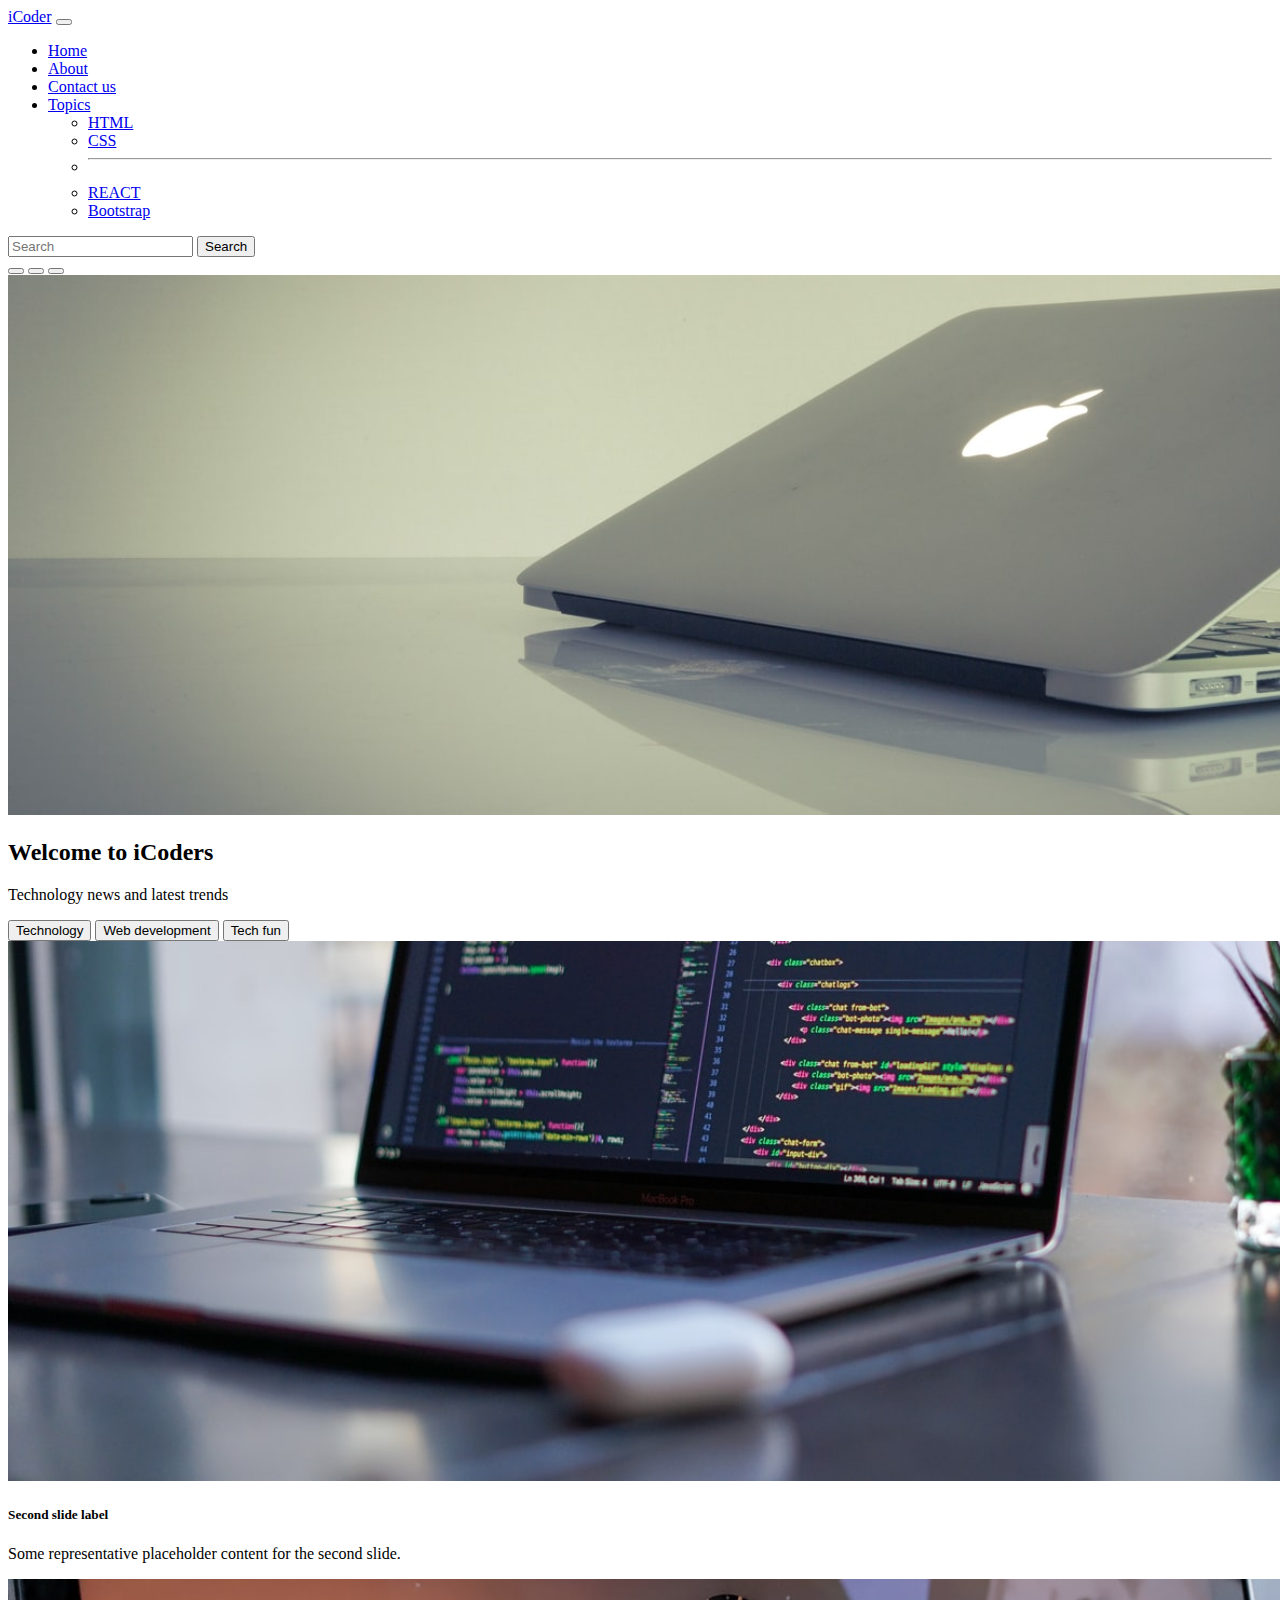
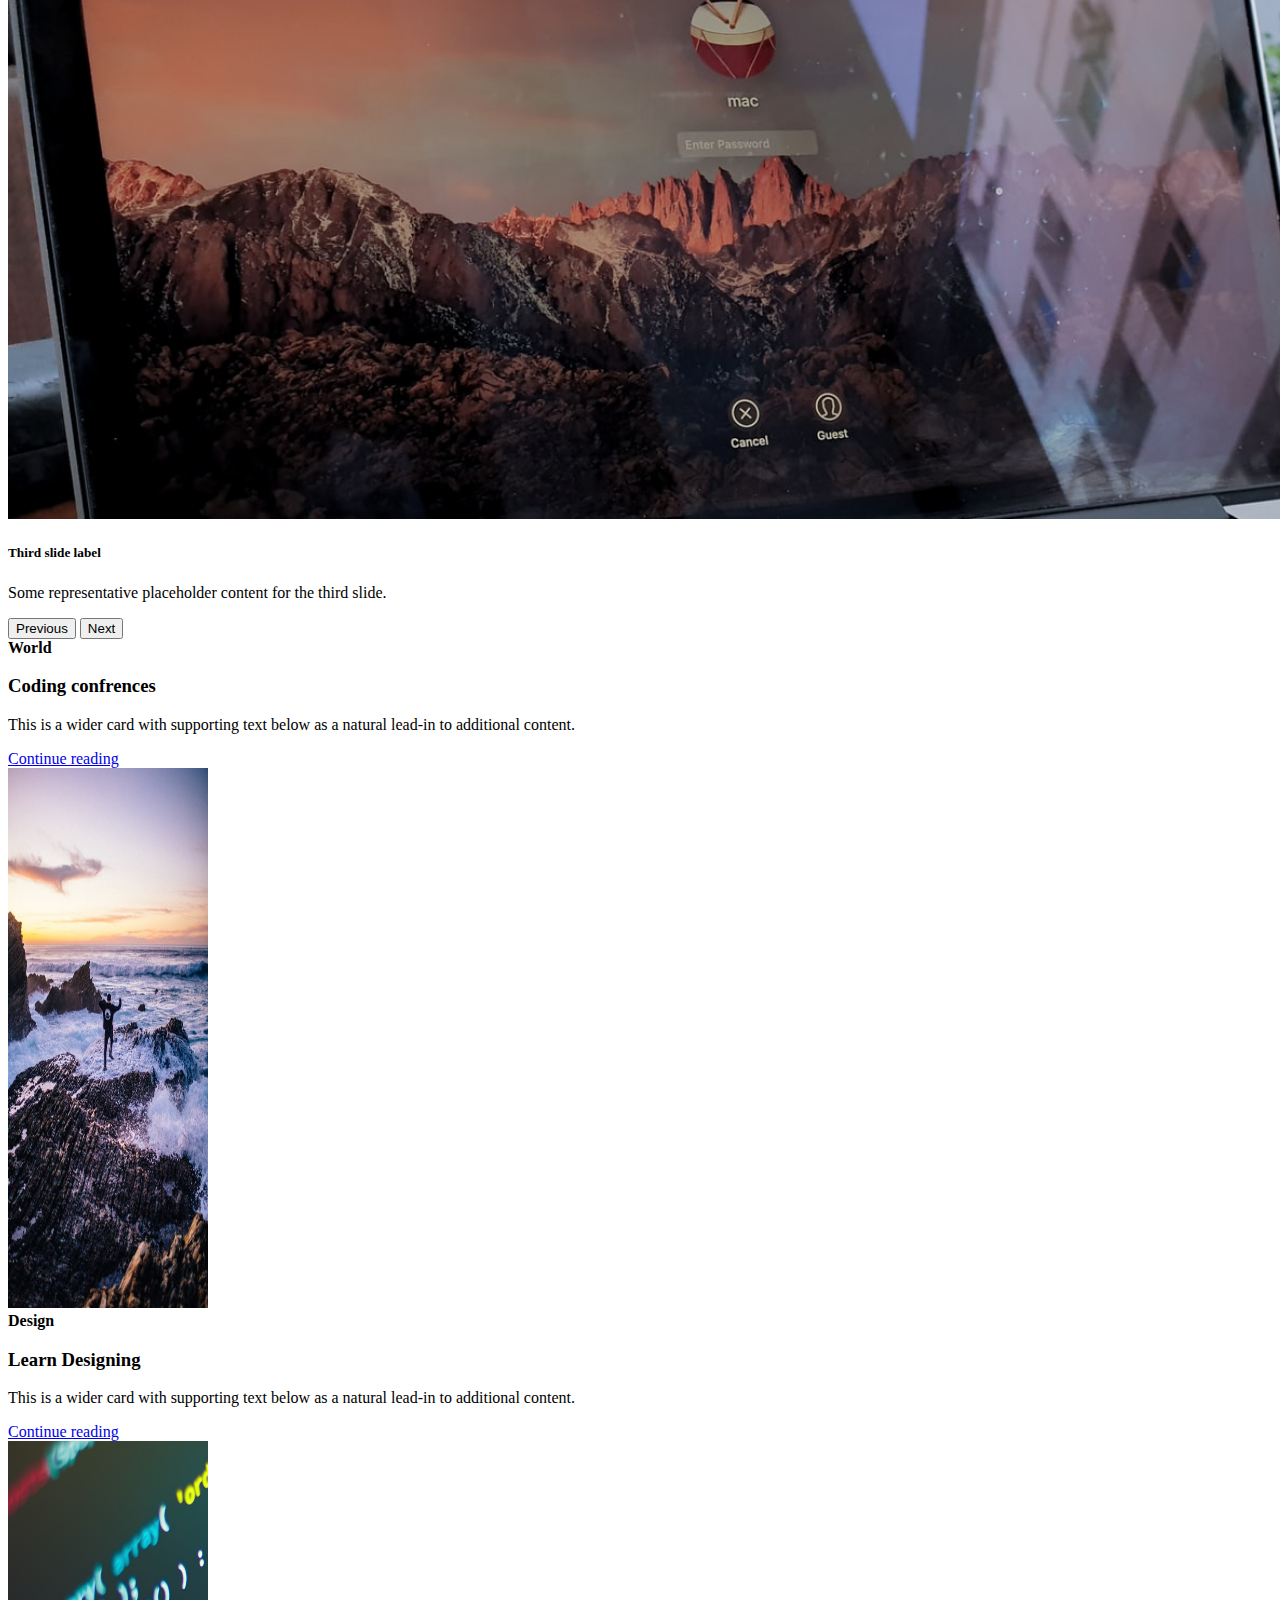
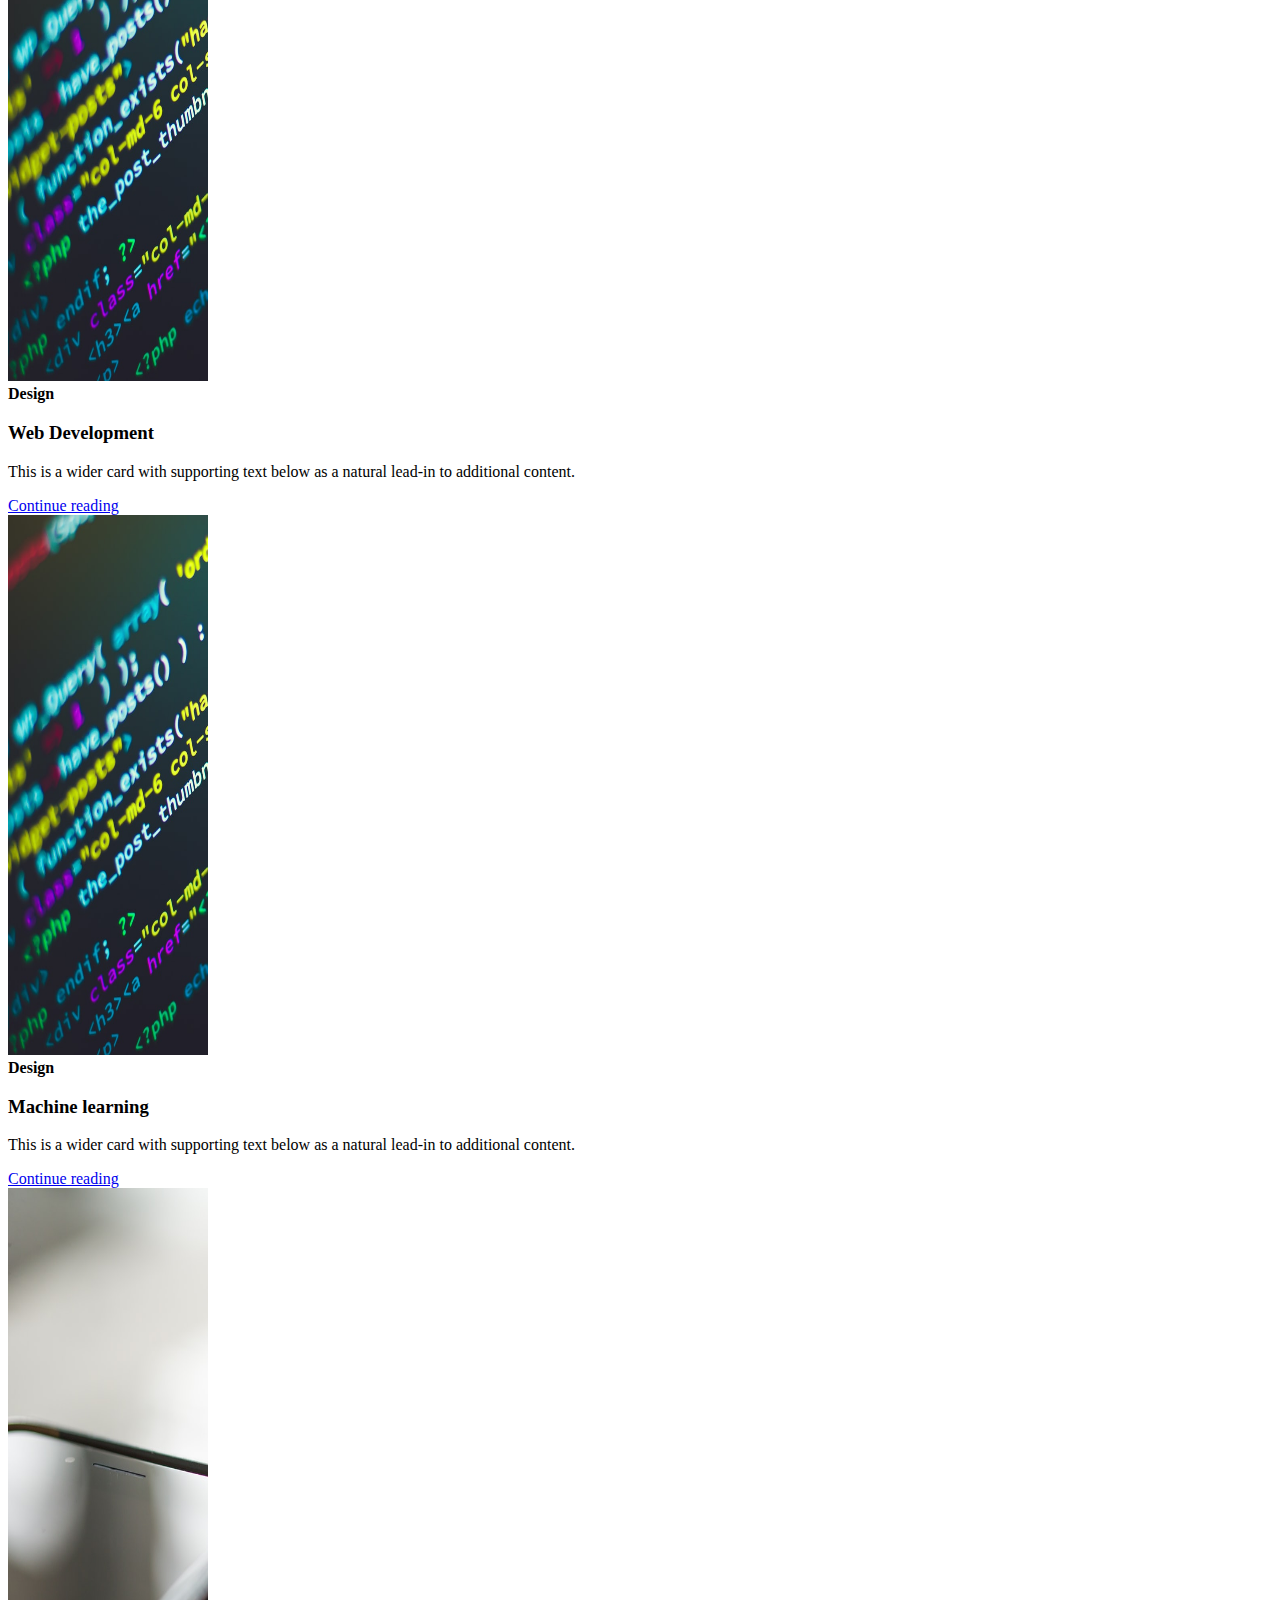
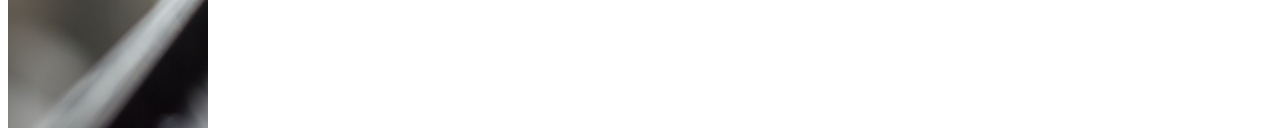
<file: home.html>
<!doctype html>
<html lang="en">
  <head>
    <meta charset="utf-8">
    <meta name="viewport" content="width=device-width, initial-scale=1">
    <title>iCoders- Heaven for coders</title>
    <link href="https://cdn.jsdelivr.net/npm/bootstrap@5.2.2/dist/css/bootstrap.min.css" rel="stylesheet" integrity="sha384-Zenh87qX5JnK2Jl0vWa8Ck2rdkQ2Bzep5IDxbcnCeuOxjzrPF/et3URy9Bv1WTRi" crossorigin="anonymous">
    <link rel="stylesheet" href="project.css">
  </head>
  <body>
    <nav class="navbar navbar-expand-lg navbar-dark bg-dark">
        <div class="container-fluid">
          <a class="navbar-brand" href="#">iCoder</a>
          <button class="navbar-toggler" type="button" data-bs-toggle="collapse" data-bs-target="#navbarSupportedContent" aria-controls="navbarSupportedContent" aria-expanded="false" aria-label="Toggle navigation">
            <span class="navbar-toggler-icon"></span>
          </button>
          <div class="collapse navbar-collapse" id="navbarSupportedContent">
            <ul class="navbar-nav me-auto mb-2 mb-lg-0">
              <li class="nav-item">
                <a class="nav-link active" aria-current="page" href="/home.html">Home</a>
              </li>
              <li class="nav-item">
                <a class="nav-link" href="about.html">About</a>
              </li>
              <li class="nav-item">
                <a class="nav-link" href="/about.html">Contact us</a>
              </li>
              <li class="nav-item dropdown">
                <a class="nav-link dropdown-toggle" href="#" role="button" data-bs-toggle="dropdown" aria-expanded="false">
                  Topics
                </a>
                <ul class="dropdown-menu">
                  <li><a class="dropdown-item" href="#">HTML</a></li>
                  <li><a class="dropdown-item" href="#">CSS</a></li>
                  <li><hr class="dropdown-divider"></li>
                  <li><a class="dropdown-item" href="#">REACT</a></li>
                  <li><a class="dropdown-item" href="#">Bootstrap</a></li>
                </ul>
              </li>
              
            </ul>
            <form class="d-flex" role="search">
              <input class="form-control me-2" type="search" placeholder="Search" aria-label="Search">
              <button class="btn btn-outline-success" type="submit">Search</button>
            </form>
          </div>
        </div>
      </nav>
      <div id="carouselExampleCaptions" class="carousel slide  " data-bs-ride="false">
        <div class="carousel-indicators">
          <button type="button" data-bs-target="#carouselExampleCaptions" data-bs-slide-to="0" class="active" aria-current="true" aria-label="Slide 1"></button>
          <button type="button" data-bs-target="#carouselExampleCaptions" data-bs-slide-to="1" aria-label="Slide 2"></button>
          <button type="button" data-bs-target="#carouselExampleCaptions" data-bs-slide-to="2" aria-label="Slide 3"></button>
        </div>
        <div class="carousel-inner">
          <div class="carousel-item active">
            <img src="1.jpg" class="d-block w-100" alt="...">
            <div class="carousel-caption d-none d-md-block">
              <h2>Welcome to iCoders</h2>
              <p>Technology news and latest trends</p>
              <button class="btn btn-danger">Technology</button>
              <button class="btn btn-primary">Web development</button>
              <button class="btn btn-success">Tech fun</button>
            </div>
          </div>
          <div class="carousel-item">
            <img src="2.jpg" class="d-block w-100" alt="...">
            <div class="carousel-caption d-none d-md-block">
              <h5>Second slide label</h5>
              <p>Some representative placeholder content for the second slide.</p>
            </div>
          </div>
          <div class="carousel-item">
            <img src="3.jpg" class="d-block w-100" alt="...">
            <div class="carousel-caption d-none d-md-block">
              <h5>Third slide label</h5>
              <p>Some representative placeholder content for the third slide.</p>
            </div>
          </div>
        </div>
        <button class="carousel-control-prev" type="button" data-bs-target="#carouselExampleCaptions" data-bs-slide="prev">
          <span class="carousel-control-prev-icon" aria-hidden="true"></span>
          <span class="visually-hidden">Previous</span>
        </button>
        <button class="carousel-control-next" type="button" data-bs-target="#carouselExampleCaptions" data-bs-slide="next">
          <span class="carousel-control-next-icon" aria-hidden="true"></span>
          <span class="visually-hidden">Next</span>
        </button>
      </div>
      <div class="container my-4">
        <div class="row mb-2">
            <div class="col-md-6">
              <div class="row g-0 border rounded overflow-hidden flex-md-row mb-4 shadow-sm h-md-250 position-relative">
                <div class="col p-4 d-flex flex-column position-static">
                  <strong class="d-inline-block mb-2 text-primary">World</strong>
                  <h3 class="mb-0">Coding confrences</h3>
                  <div class="mb-1 text-muted"></div>
                  <p class="card-text mb-auto">This is a wider card with supporting text below as a natural lead-in to additional content.</p>
                  <a href="#" class="stretched-link">Continue reading</a>
                </div>
                <div class="col-auto d-none d-lg-block">
                 
               <img src="thumb1.jpg" width="200" height="150">

        
                </div>
              </div>
            </div>
            <div class="col-md-6">
              <div class="row g-0 border rounded overflow-hidden flex-md-row mb-4 shadow-sm h-md-250 position-relative">
                <div class="col p-4 d-flex flex-column position-static">
                  <strong class="d-inline-block mb-2 text-success">Design</strong>
                  <h3 class="mb-0">Learn Designing</h3>
                  <div class="mb-1 text-muted"></div>
                  <p class="mb-auto">This is a wider card with supporting text below as a natural lead-in to additional content.</p>
                  <a href="#" class="stretched-link">Continue reading</a>
                </div>
                <div class="col-auto d-none d-lg-block">
                  
               <img src="thumb2.jpg" width="200" height="150">


        
                </div>
              </div>
            </div>
            <div class="col-md-6">
              <div class="row g-0 border rounded overflow-hidden flex-md-row mb-4 shadow-sm h-md-250 position-relative">
                <div class="col p-4 d-flex flex-column position-static">
                  <strong class="d-inline-block mb-2 text-success">Design</strong>
                  <h3 class="mb-0">Web Development</h3>
                  <div class="mb-1 text-muted"></div>
                  <p class="mb-auto">This is a wider card with supporting text below as a natural lead-in to additional content.</p>
                  <a href="#" class="stretched-link">Continue reading</a>
                </div>
                <div class="col-auto d-none d-lg-block">
                  
               <img src="thumb2.jpg" width="200" height="150">

          </div>
          
      </div>
      </div>
      <div class="col-md-6">
        <div class="row g-0 border rounded overflow-hidden flex-md-row mb-4 shadow-sm h-md-250 position-relative">
          <div class="col p-4 d-flex flex-column position-static">
            <strong class="d-inline-block mb-2 text-success">Design</strong>
            <h3 class="mb-0">Machine learning</h3>
            <div class="mb-1 text-muted"></div>
            <p class="mb-auto">This is a wider card with supporting text below as a natural lead-in to additional content.</p>
            <a href="#" class="stretched-link">Continue reading</a>
          </div>
          <div class="col-auto d-none d-lg-block">
            
         <img src="thumb3.jpg" width="200" height="150">
         </div>
         </div>




    <script src="https://cdn.jsdelivr.net/npm/bootstrap@5.2.2/dist/js/bootstrap.bundle.min.js" integrity="sha384-OERcA2EqjJCMA+/3y+gxIOqMEjwtxJY7qPCqsdltbNJuaOe923+mo//f6V8Qbsw3" crossorigin="anonymous"></script>
  </body>
</html>
</file>
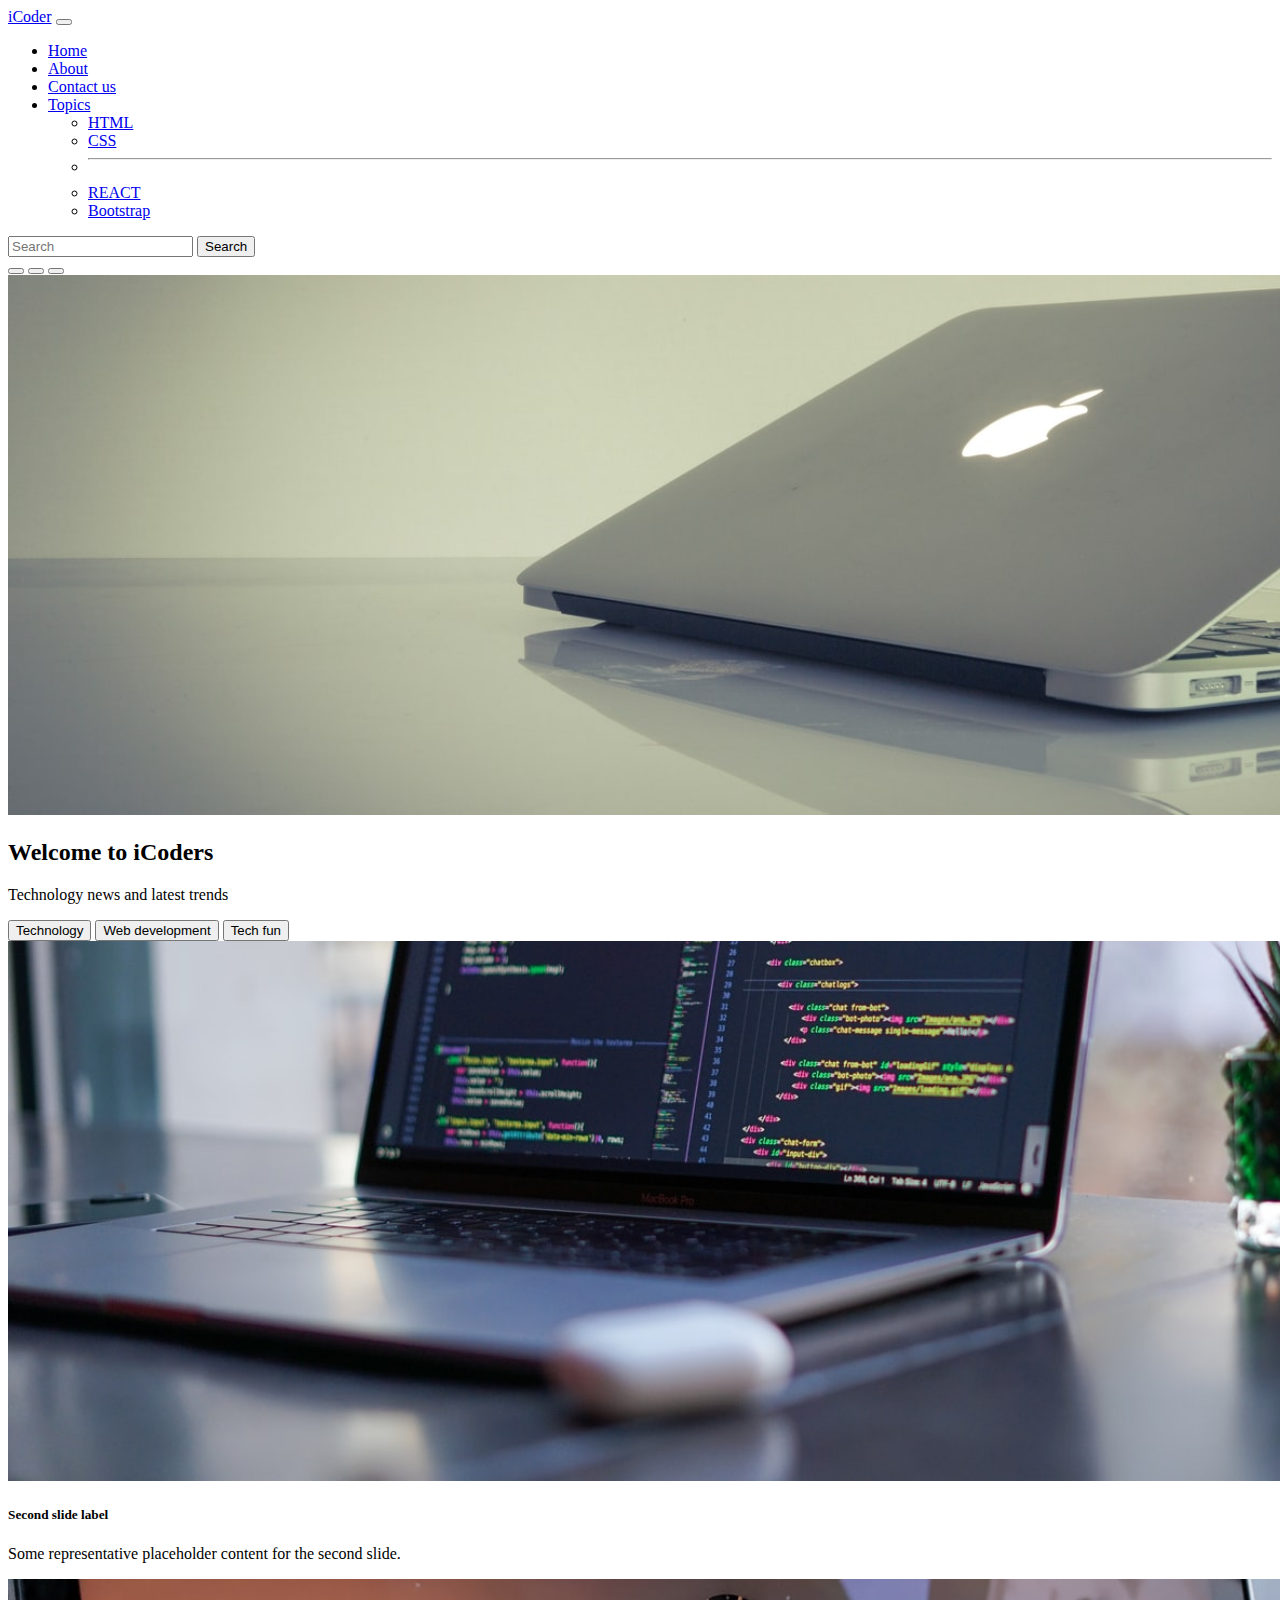
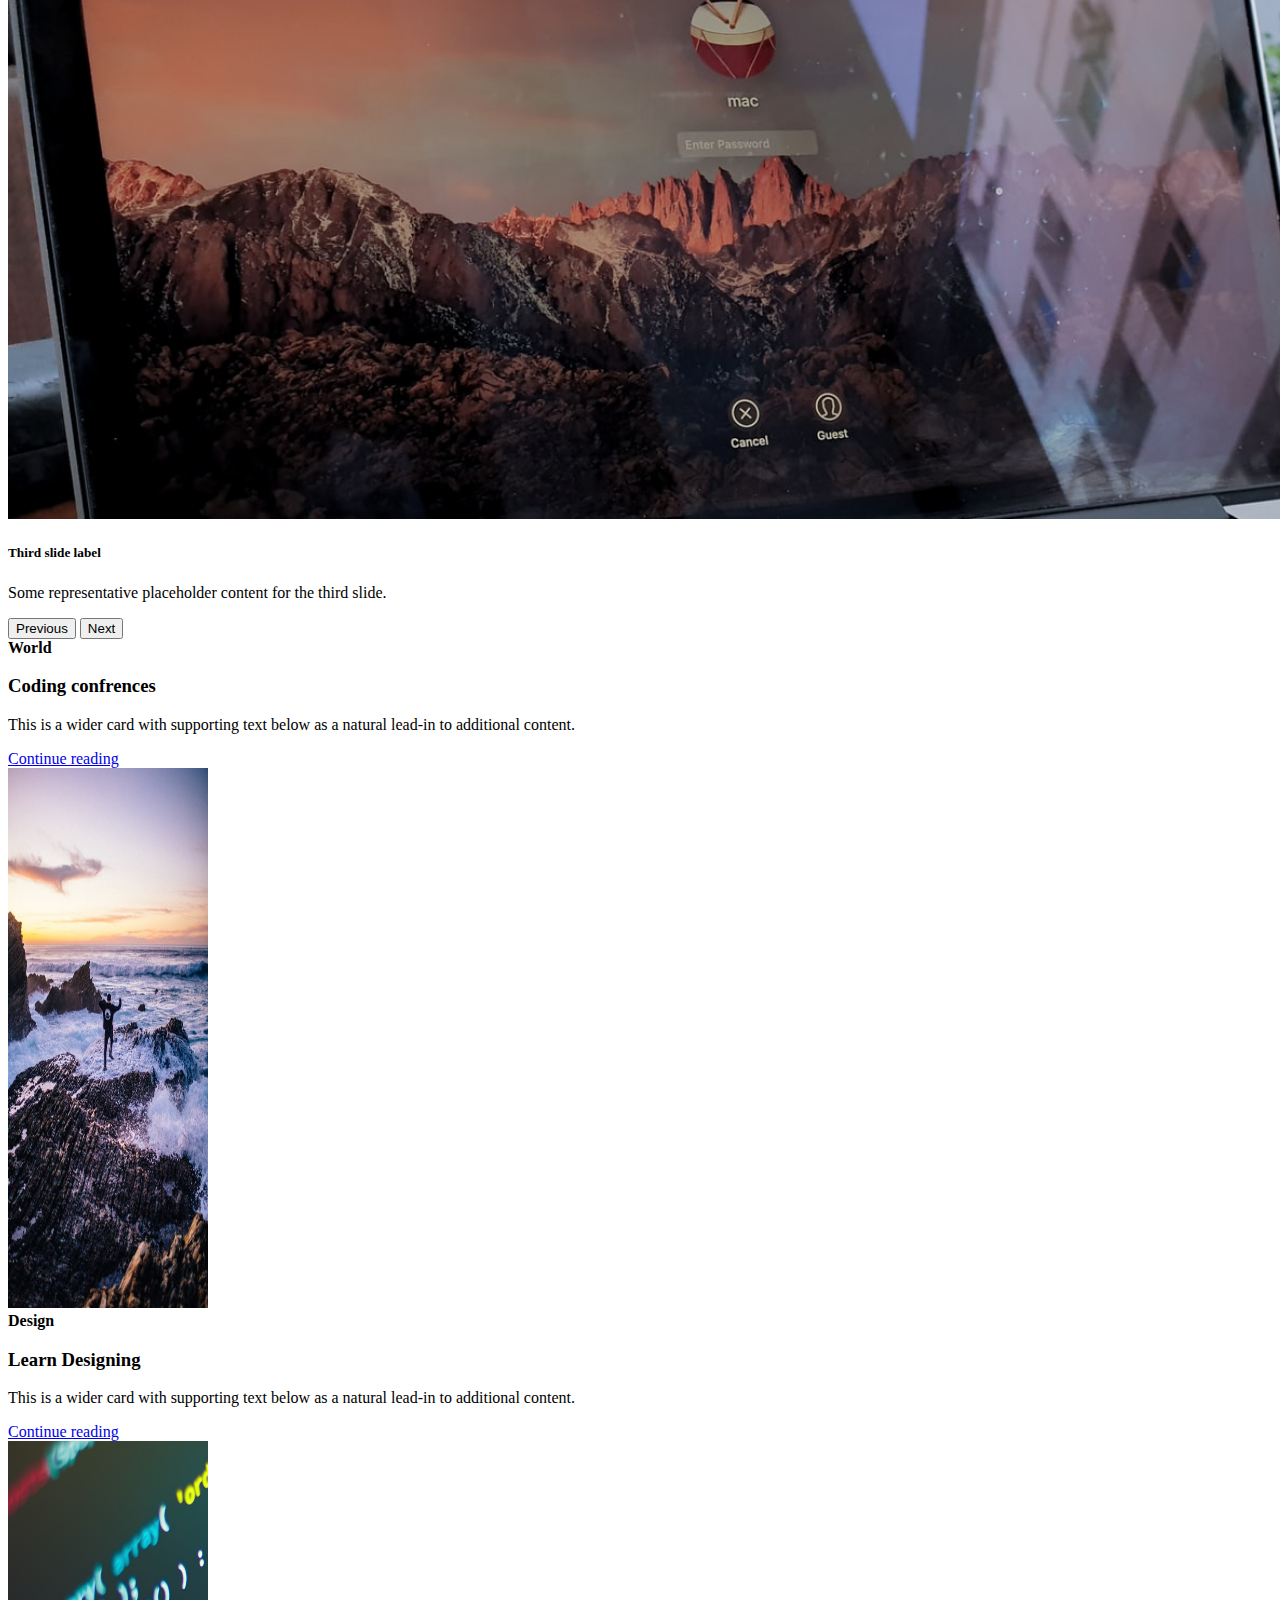
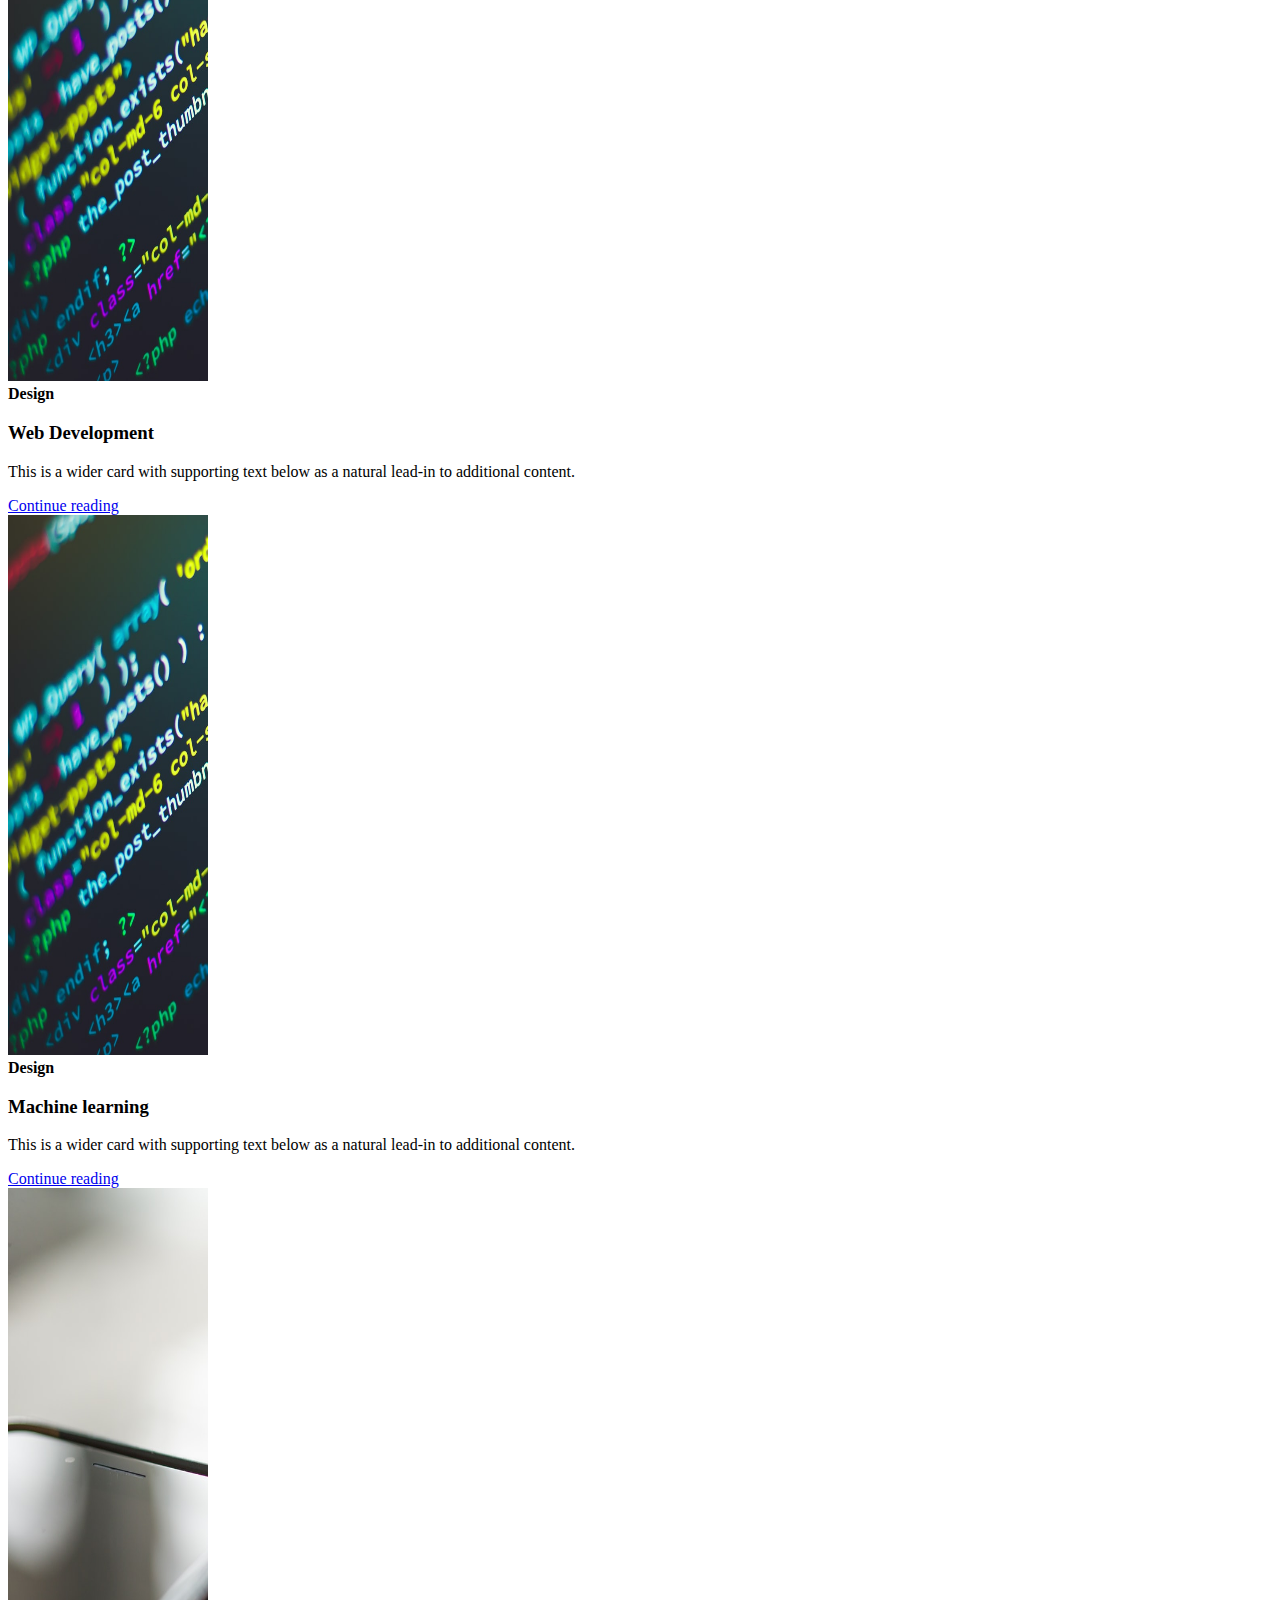
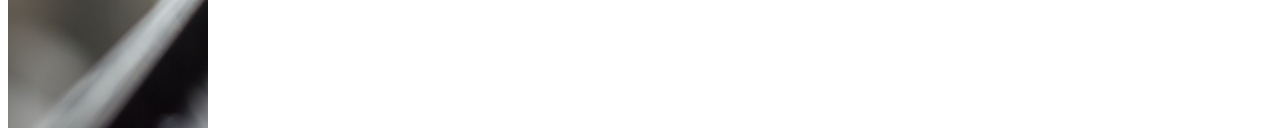
<file: project.html>
<!doctype html>
<html lang="en">
  <head>
    <meta charset="utf-8">
    <meta name="viewport" content="width=device-width, initial-scale=1">
    <title>iCoders- Heaven for coders</title>
    <link href="https://cdn.jsdelivr.net/npm/bootstrap@5.2.2/dist/css/bootstrap.min.css" rel="stylesheet" integrity="sha384-Zenh87qX5JnK2Jl0vWa8Ck2rdkQ2Bzep5IDxbcnCeuOxjzrPF/et3URy9Bv1WTRi" crossorigin="anonymous">
    <link rel="stylesheet" href="project.css">
  </head>
  <body>
    <nav class="navbar navbar-expand-lg navbar-dark bg-dark">
        <div class="container-fluid">
          <a class="navbar-brand" href="#">iCoder</a>
          <button class="navbar-toggler" type="button" data-bs-toggle="collapse" data-bs-target="#navbarSupportedContent" aria-controls="navbarSupportedContent" aria-expanded="false" aria-label="Toggle navigation">
            <span class="navbar-toggler-icon"></span>
          </button>
          <div class="collapse navbar-collapse" id="navbarSupportedContent">
            <ul class="navbar-nav me-auto mb-2 mb-lg-0">
              <li class="nav-item">
                <a class="nav-link active" aria-current="page" href="project.html">Home</a>
              </li>
              <li class="nav-item">
                <a class="nav-link" href="about.html">About</a>
              </li>
              <li class="nav-item">
                <a class="nav-link" href="/about.html">Contact us</a>
              </li>
              <li class="nav-item dropdown">
                <a class="nav-link dropdown-toggle" href="#" role="button" data-bs-toggle="dropdown" aria-expanded="false">
                  Topics
                </a>
                <ul class="dropdown-menu">
                  <li><a class="dropdown-item" href="#">HTML</a></li>
                  <li><a class="dropdown-item" href="#">CSS</a></li>
                  <li><hr class="dropdown-divider"></li>
                  <li><a class="dropdown-item" href="#">REACT</a></li>
                  <li><a class="dropdown-item" href="#">Bootstrap</a></li>
                </ul>
              </li>
              
            </ul>
            <form class="d-flex" role="search">
              <input class="form-control me-2" type="search" placeholder="Search" aria-label="Search">
              <button class="btn btn-outline-success" type="submit">Search</button>
            </form>
          </div>
        </div>
      </nav>
      <div id="carouselExampleCaptions" class="carousel slide  " data-bs-ride="false">
        <div class="carousel-indicators">
          <button type="button" data-bs-target="#carouselExampleCaptions" data-bs-slide-to="0" class="active" aria-current="true" aria-label="Slide 1"></button>
          <button type="button" data-bs-target="#carouselExampleCaptions" data-bs-slide-to="1" aria-label="Slide 2"></button>
          <button type="button" data-bs-target="#carouselExampleCaptions" data-bs-slide-to="2" aria-label="Slide 3"></button>
        </div>
        <div class="carousel-inner">
          <div class="carousel-item active">
            <img src="1.jpg" class="d-block w-100" alt="...">
            <div class="carousel-caption d-none d-md-block">
              <h2>Welcome to iCoders</h2>
              <p>Technology news and latest trends</p>
              <button class="btn btn-danger">Technology</button>
              <button class="btn btn-primary">Web development</button>
              <button class="btn btn-success">Tech fun</button>
            </div>
          </div>
          <div class="carousel-item">
            <img src="2.jpg" class="d-block w-100" alt="...">
            <div class="carousel-caption d-none d-md-block">
              <h5>Second slide label</h5>
              <p>Some representative placeholder content for the second slide.</p>
            </div>
          </div>
          <div class="carousel-item">
            <img src="3.jpg" class="d-block w-100" alt="...">
            <div class="carousel-caption d-none d-md-block">
              <h5>Third slide label</h5>
              <p>Some representative placeholder content for the third slide.</p>
            </div>
          </div>
        </div>
        <button class="carousel-control-prev" type="button" data-bs-target="#carouselExampleCaptions" data-bs-slide="prev">
          <span class="carousel-control-prev-icon" aria-hidden="true"></span>
          <span class="visually-hidden">Previous</span>
        </button>
        <button class="carousel-control-next" type="button" data-bs-target="#carouselExampleCaptions" data-bs-slide="next">
          <span class="carousel-control-next-icon" aria-hidden="true"></span>
          <span class="visually-hidden">Next</span>
        </button>
      </div>
      <div class="container my-4">
        <div class="row mb-2">
            <div class="col-md-6">
              <div class="row g-0 border rounded overflow-hidden flex-md-row mb-4 shadow-sm h-md-250 position-relative">
                <div class="col p-4 d-flex flex-column position-static">
                  <strong class="d-inline-block mb-2 text-primary">World</strong>
                  <h3 class="mb-0">Coding confrences</h3>
                  <div class="mb-1 text-muted"></div>
                  <p class="card-text mb-auto">This is a wider card with supporting text below as a natural lead-in to additional content.</p>
                  <a href="#" class="stretched-link">Continue reading</a>
                </div>
                <div class="col-auto d-none d-lg-block">
                 
               <img src="thumb1.jpg" width="200" height="150">

        
                </div>
              </div>
            </div>
            <div class="col-md-6">
              <div class="row g-0 border rounded overflow-hidden flex-md-row mb-4 shadow-sm h-md-250 position-relative">
                <div class="col p-4 d-flex flex-column position-static">
                  <strong class="d-inline-block mb-2 text-success">Design</strong>
                  <h3 class="mb-0">Learn Designing</h3>
                  <div class="mb-1 text-muted"></div>
                  <p class="mb-auto">This is a wider card with supporting text below as a natural lead-in to additional content.</p>
                  <a href="#" class="stretched-link">Continue reading</a>
                </div>
                <div class="col-auto d-none d-lg-block">
                  
               <img src="thumb2.jpg" width="200" height="150">


        
                </div>
              </div>
            </div>
            <div class="col-md-6">
              <div class="row g-0 border rounded overflow-hidden flex-md-row mb-4 shadow-sm h-md-250 position-relative">
                <div class="col p-4 d-flex flex-column position-static">
                  <strong class="d-inline-block mb-2 text-success">Design</strong>
                  <h3 class="mb-0">Web Development</h3>
                  <div class="mb-1 text-muted"></div>
                  <p class="mb-auto">This is a wider card with supporting text below as a natural lead-in to additional content.</p>
                  <a href="#" class="stretched-link">Continue reading</a>
                </div>
                <div class="col-auto d-none d-lg-block">
                  
               <img src="thumb2.jpg" width="200" height="150">

          </div>
          
      </div>
      </div>
      <div class="col-md-6">
        <div class="row g-0 border rounded overflow-hidden flex-md-row mb-4 shadow-sm h-md-250 position-relative">
          <div class="col p-4 d-flex flex-column position-static">
            <strong class="d-inline-block mb-2 text-success">Design</strong>
            <h3 class="mb-0">Machine learning</h3>
            <div class="mb-1 text-muted"></div>
            <p class="mb-auto">This is a wider card with supporting text below as a natural lead-in to additional content.</p>
            <a href="#" class="stretched-link">Continue reading</a>
          </div>
          <div class="col-auto d-none d-lg-block">
            
         <img src="thumb3.jpg" width="200" height="150">
         </div>
         </div>




    <script src="https://cdn.jsdelivr.net/npm/bootstrap@5.2.2/dist/js/bootstrap.bundle.min.js" integrity="sha384-OERcA2EqjJCMA+/3y+gxIOqMEjwtxJY7qPCqsdltbNJuaOe923+mo//f6V8Qbsw3" crossorigin="anonymous"></script>
  </body>
</html>
</file>
<file: project.css>
img{
    height: 60vh;
}
</file>
